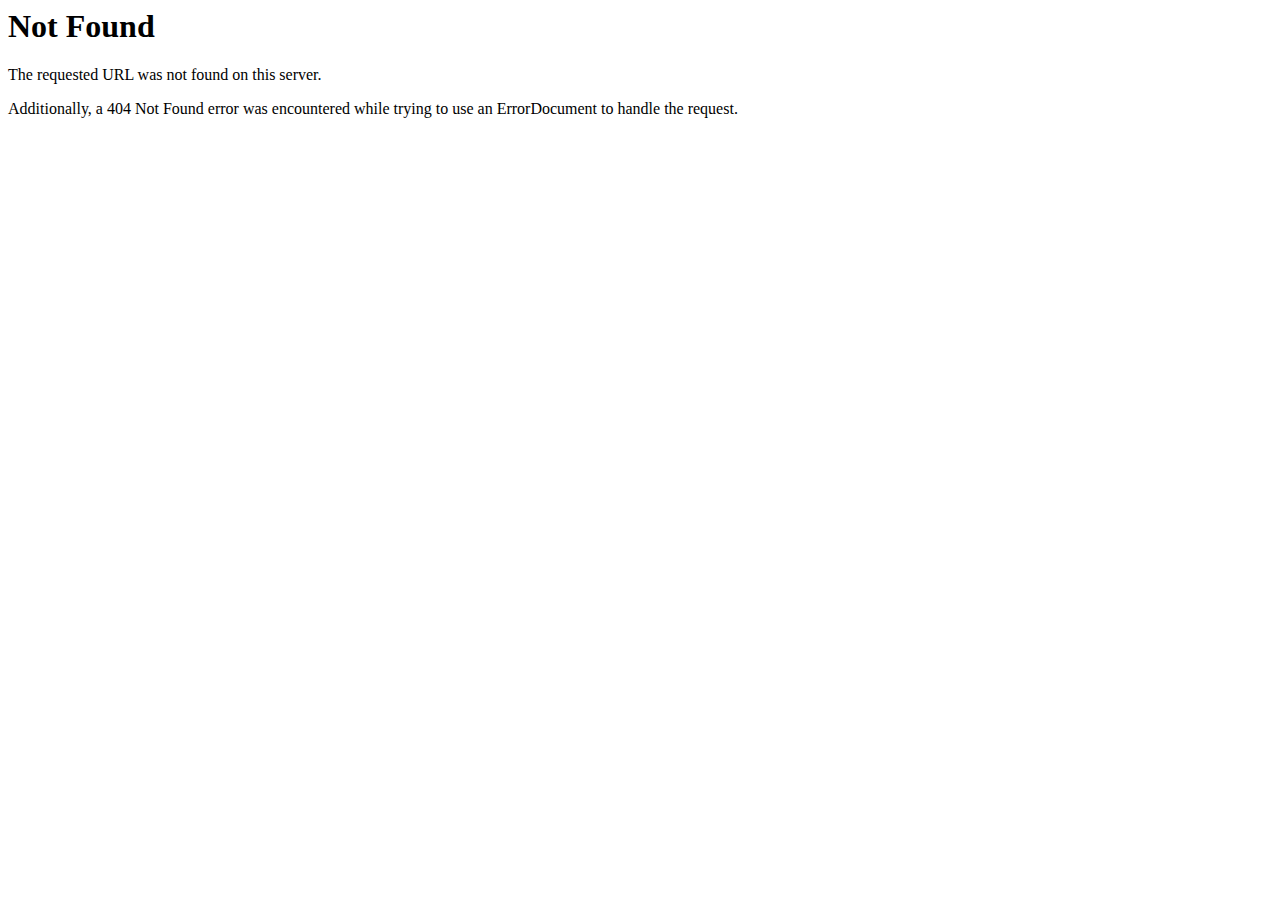
<file: rodac.gobs.mx/css/bandera.html>
<!DOCTYPE HTML PUBLIC "-//IETF//DTD HTML 2.0//EN">
<html><head>
<title>404 Not Found</title>
</head><body>
<h1>Not Found</h1>
<p>The requested URL was not found on this server.</p>
<p>Additionally, a 404 Not Found
error was encountered while trying to use an ErrorDocument to handle the request.</p>
</body></html>
</file>
